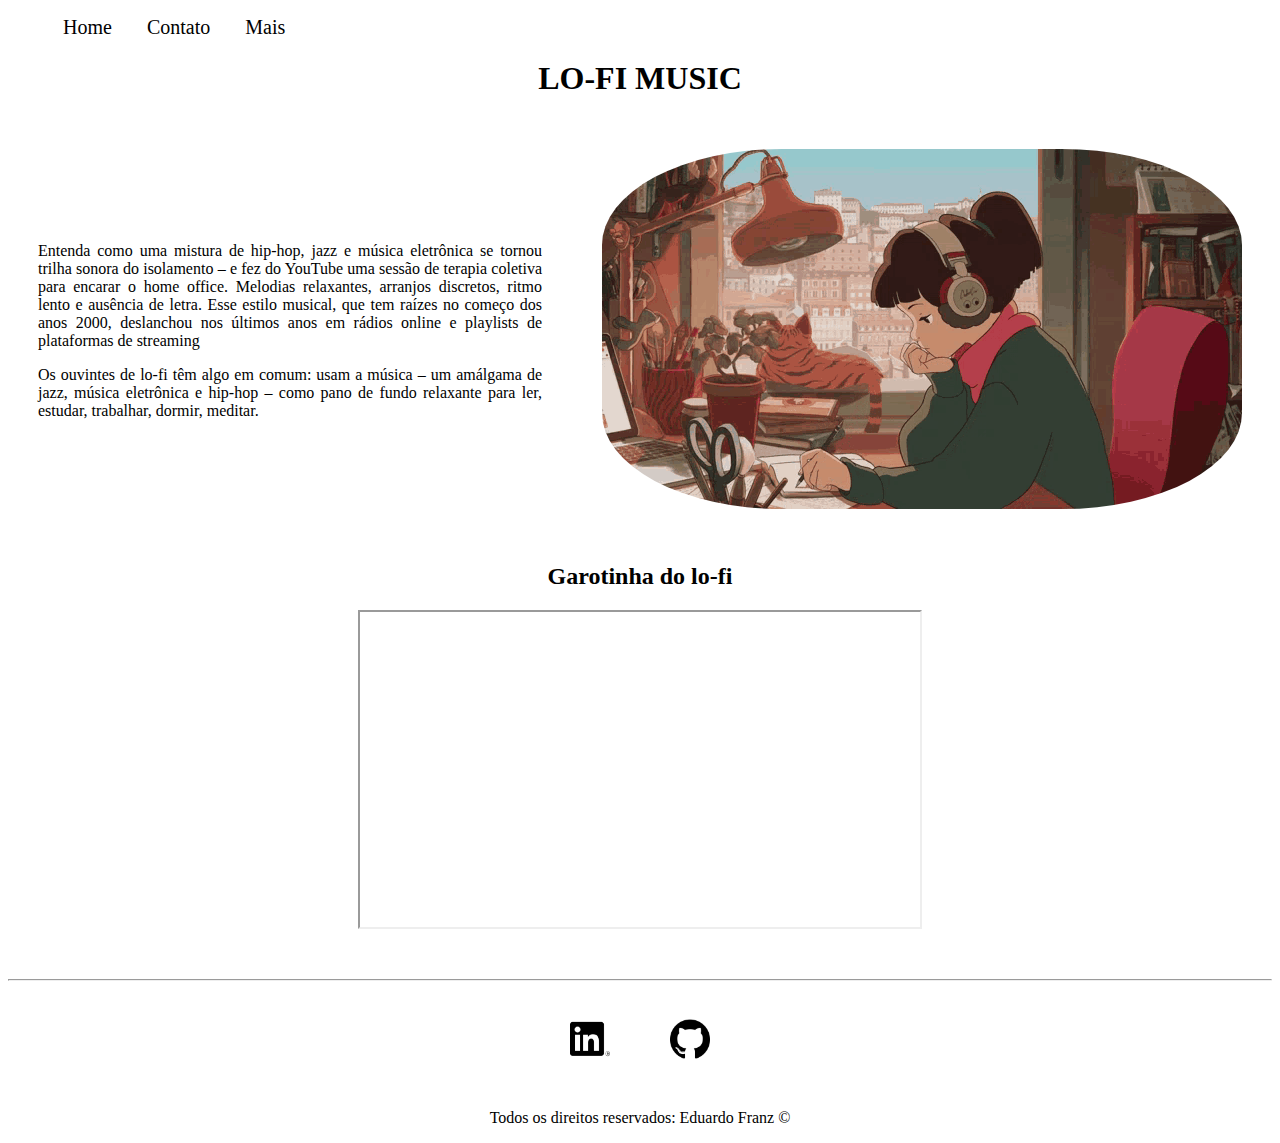
<file: FundamentosWeb/pag-one/index.html>
<!DOCTYPE html>
<html lang="pt-br">

<head>
    <meta charset="UTF-8">
    <meta name="viewport" content="width=device-width, initial-scale=1.0">
    <title> Lo Fi Music </title>
    <link rel="stylesheet" href="assets/css/style.css">


</head>

<body>

    <ul id="menu">
        <li>
            <a href="index.html">Home </a>
        </li>
        <li>
            <a href="mais.html">Contato </a>
        </li>
        <li>
            <a href="contato.html">Mais </a>
        </li>
    </ul>

    <h1 class="center"> LO-FI MUSIC </h1>
        <div class="container " > 
            <div class="p-30">
                <p class="justify"> 
                    Entenda como uma mistura de hip-hop, jazz e música eletrônica se tornou trilha sonora do isolamento – e fez do YouTube uma sessão de terapia coletiva para encarar o home office. 
                    Melodias relaxantes, arranjos discretos, ritmo lento e ausência de letra. Esse estilo musical, que tem raízes no começo dos anos 2000, deslanchou nos últimos anos em rádios online e playlists de plataformas de streaming 
    
                </p >
                <p class="justify">
                    Os ouvintes de lo-fi têm algo em comum: usam a música – um amálgama de jazz, música eletrônica e hip-hop – como pano de fundo relaxante para ler, estudar, trabalhar, dormir, meditar. 
    
                </p>  
            </div>

            <div>
                <img class="br-50 wh-300 p-30" src="./assets/img/lofi-girl-music.gif" alt="blá blá blá">
            </div>

        </div>        
    

    <h2 class="center"> Garotinha do lo-fi </h2>
    <div class="container mb-50">
    <iframe width="560" height="315" src="https://www.youtube.com/embed/jfKfPfyJRdk" title="YouTube video player" frameborder="1" 
    allow="accelerometer; autoplay; clipboard-write; encrypted-media; gyroscope; picture-in-picture" allowfullscreen></iframe>
    </div>

    <hr>
    <footer>

        <div class="container">
            <a href="linkedin.com/" target="_blank">
                <img class="tm-social p-30" src="assets/img/linkedin.png" alt="">
            </a>
            <a href="github.com/" target="_blank">
                <img class="tm-social p-30" src="assets/img/github.png" alt="">
            </a>
            
        </div>

        <p class="center">
          Todos os direitos reservados: Eduardo Franz &copy
        </p>
        

    </footer>


</body>
   
</html>
</file>
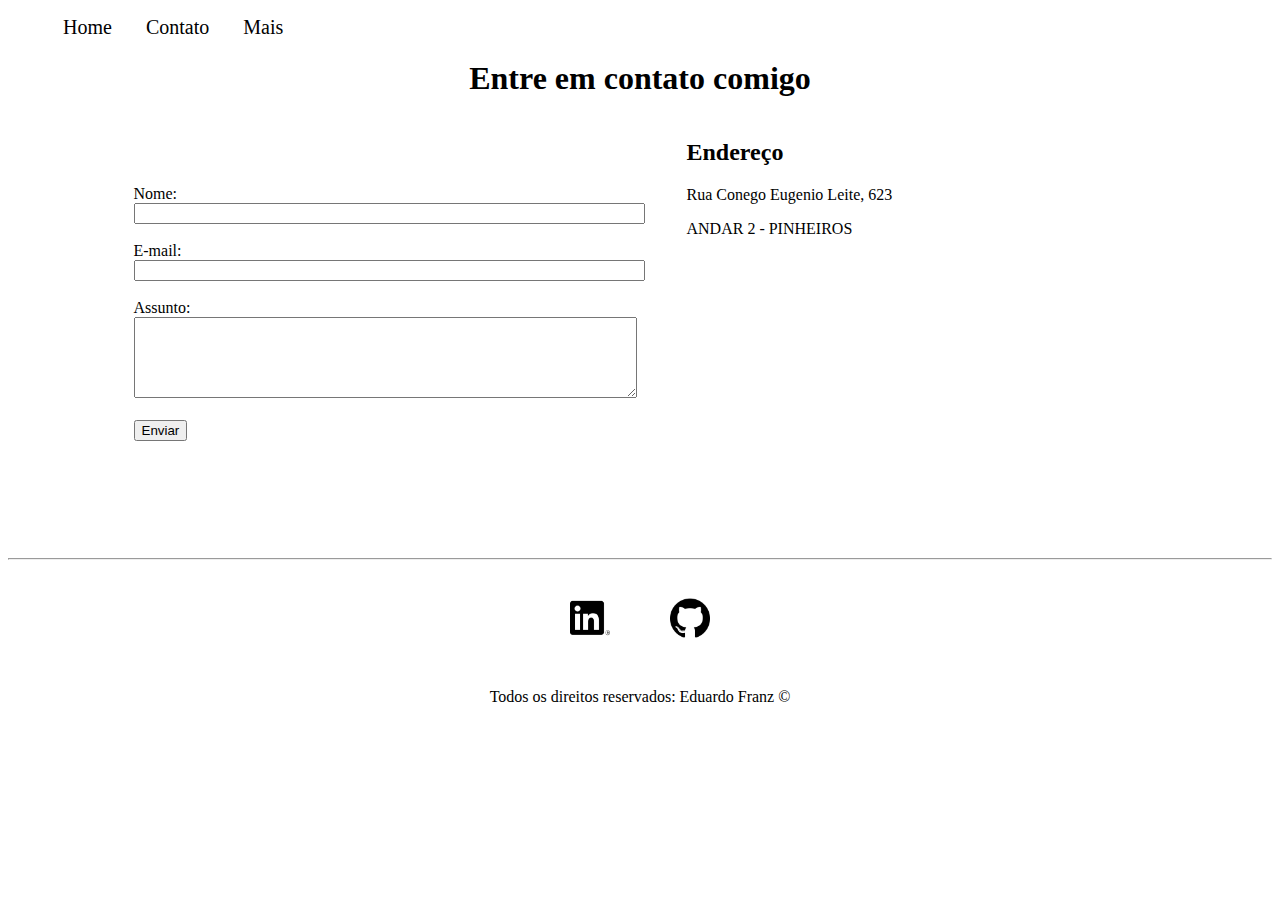
<file: FundamentosWeb/pag-one/contato.html>
<!DOCTYPE html>
<html lang="pt-br">
<head>
    <meta charset="UTF-8">
    <meta name="viewport" content="width=device-width, initial-scale=1.0">
    <title>Contato</title>
    <link rel="stylesheet" href="assets/css/style.css">
</head>

<body>
    <ul id="menu">
        <li>
            <a href="index.html">Home</a>
        </li>
        <li>
            <a href="contato.html">Contato</a>
        </li>
        <li>
            <a href="mais.html">Mais</a>
        </li>
    </ul>

    <h1 class="center">Entre em contato comigo</h1>


    <div class="container mb-50">
        <div>
            
            <form>
                <label for="nome">Nome: </label><br>
                <input type="text" id="nome" name="nome" onkeyup='validaNome()'>
                <div id="txtNome"></div>
                <br>
                <label for="email">E-mail:</label><br>
                <input type="email" id="email" name="email" onkeyup='validaEmail()'>
                <div id="txtEmail"></div>
                <br>
                
                <label for="assunto">Assunto:</label><br>
                <textarea name="assunto" id="assunto" cols="60" rows="5" onkeyup='validaAssunto()'></textarea>
                <div id="txtAssunto"></div>
                <br>
                <button onclick='enviar()'>Enviar</button>
        
            </form>
        </div>
        <div class="ml-50">
                            
                <h2>Endereço</h2>
                <p>Rua Conego Eugenio Leite, 623 </p>
                <p>ANDAR 2 - PINHEIROS</p>

                <iframe src="https://www.google.com/maps/embed?pb=!1m18!1m12!1m3!1d3657.1353082312467!2d-46.68338588502216!3d-23.563583384681895!2m3!1f0!2f0!3f0!3m2!1i1024!2i768!4f13.1!3m3!1m2!1s0x94ce579d45a95e2d%3A0x4adfe9e697e8f835!2sR.%20C%C3%B4nego%20Eug%C3%AAnio%20Leite%2C%20623%20-%20Pinheiros%2C%20S%C3%A3o%20Paulo%20-%20SP%2C%2005414-011!5e0!3m2!1spt-BR!2sbr!4v1658428074426!5m2!1spt-BR!2sbr" width="460" height="250" style="border:0;" allowfullscreen="" loading="lazy" referrerpolicy="no-referrer-when-downgrade" 
                onmouseover='mapaZoom()' onmouseout='mapaNormal()' id="mapa">
                </iframe>
        </div>
    </div>

    <hr>
    <footer>

        <div class="container">
            <a href="linkedin.com/" target="_blank">
                <img class="tm-social p-30" src="assets/img/linkedin.png" alt="">
            </a>
            <a href="github.com/" target="_blank">
                <img class="tm-social p-30" src="assets/img/github.png" alt="">
            </a>
            
        </div>

        <p class="center">
          Todos os direitos reservados: Eduardo Franz &copy
        </p>
        

    </footer>
    
    <script src="assets/js/script.js"></script>

</body>

</html>
</file>
<file: FundamentosWeb/pag-one/assets/css/style.css>
/* Estilo da página index.html */

.center{
    text-align:center;
}

.justify{
    text-align: justify;
}

.container{
    display:flex;
    flex-flow:row;
    justify-content:center;
    align-items:center;
    
}

#menu li{
    display: inline;
    padding: 15px;

}

#menu li a{
    text-decoration: none;
    color: black;
    font-size: 20px;
}

#menu li a:hover{
    color:grey;
}

.p-30{
    padding:30px;
}

.br-50{
    border-radius:30%;
}

.wh{
    width:400px;
    height:400px;
}

.tm-social{
    width:40px;
    height:40px;
     
}

.mb-50{
    margin-bottom: 50px;
}

/* página de contato */
.ml-50{
    margin-left: 50px;
}
</file>
